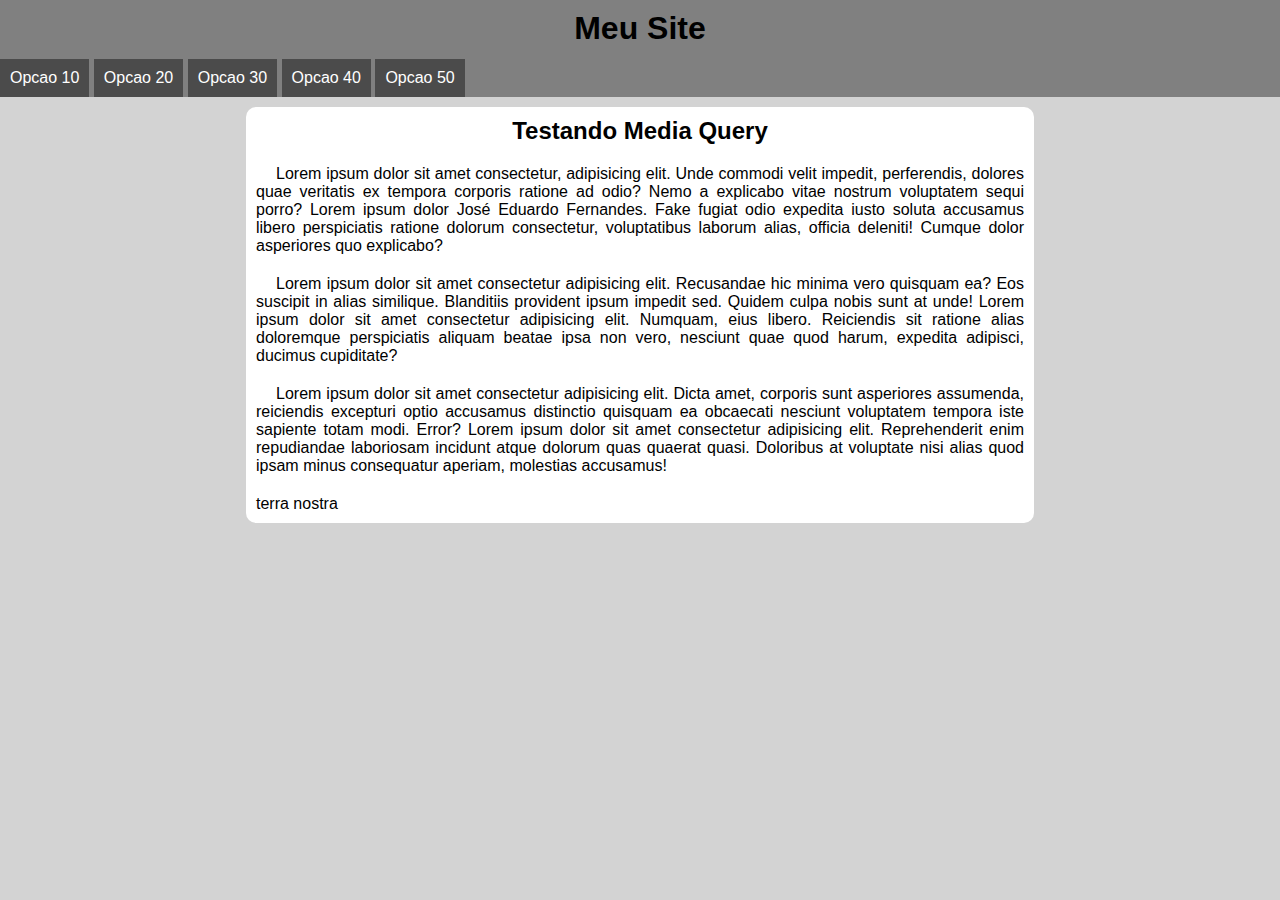
<file: index.html>
<!DOCTYPE html>
<html lang="pt-br">
<head>
    <meta charset="UTF-8">
    <meta name="viewport" content="width=device-width, initial-scale=1.0">
    <title>Media Query</title>
    <link href="https://fonts.googleapis.com/css2?family=Material+Symbols+Outlined" rel="stylesheet" />
    <link rel="stylesheet" href="estilos/style.css">
    <link rel="stylesheet" href="estilos/mediaquery.css">
</head>
<body onresize="mudouTamanho()">
    <header>
        <h1>Meu Site</h1>
        <i id="burguer" class="material-symbols-outlined" onclick="clickMenu()">menu</i>

        <menu id="itens">
            <ul>
                <li><a href="massas.html" target="_blank">Opcao 10</a></li>
                <li><a href="#">Opcao 20</a></li>
                <li><a href="#">Opcao 30</a></li>
                <li><a href="#">Opcao 40</a></li>
                <li><a href="#">Opcao 50</a></li>
            </ul>
        </menu>
    </header>
    <main>
        <article>
            <h2>Testando Media Query</h2>
            <p>Lorem ipsum dolor sit amet consectetur, adipisicing elit. Unde commodi velit impedit, perferendis, dolores quae veritatis ex tempora corporis ratione ad odio? Nemo a explicabo vitae nostrum voluptatem sequi porro? Lorem ipsum dolor José Eduardo Fernandes. Fake  fugiat odio expedita iusto soluta accusamus libero perspiciatis ratione dolorum consectetur, voluptatibus laborum alias, officia deleniti! Cumque dolor asperiores quo explicabo?</p>
            <p>Lorem ipsum dolor sit amet consectetur adipisicing elit. Recusandae hic minima vero quisquam ea? Eos suscipit in alias similique. Blanditiis provident ipsum impedit sed. Quidem culpa nobis sunt at unde! Lorem ipsum dolor sit amet consectetur adipisicing elit. Numquam, eius libero. Reiciendis sit ratione alias doloremque perspiciatis aliquam beatae ipsa non vero, nesciunt quae quod harum, expedita adipisci, ducimus cupiditate?</p>
            <p>Lorem ipsum dolor sit amet consectetur adipisicing elit. Dicta amet, corporis sunt asperiores assumenda, reiciendis excepturi optio accusamus distinctio quisquam ea obcaecati nesciunt voluptatem tempora iste sapiente totam modi. Error? Lorem ipsum dolor sit amet consectetur adipisicing elit. Reprehenderit enim repudiandae laboriosam incidunt atque dolorum quas quaerat quasi. Doloribus at voluptate nisi alias quod ipsam minus consequatur aperiam, molestias accusamus!</p>
            <div id="massas">terra nostra </div>

        </article>
        
    </main>
    <script>
        function mudouTamanho() {
            if(window.innerWidth >= 768){
                itens.style.display = 'block'
            }else{
                itens.style.display = 'none'
            }

        }
        function clickMenu(){
            if(itens.style.display == 'block'){
                itens.style.display = 'none'
            }else{
                itens.style.display = 'block'
            }
        }
    </script>
</body>
</html> <!--h-->
</file>
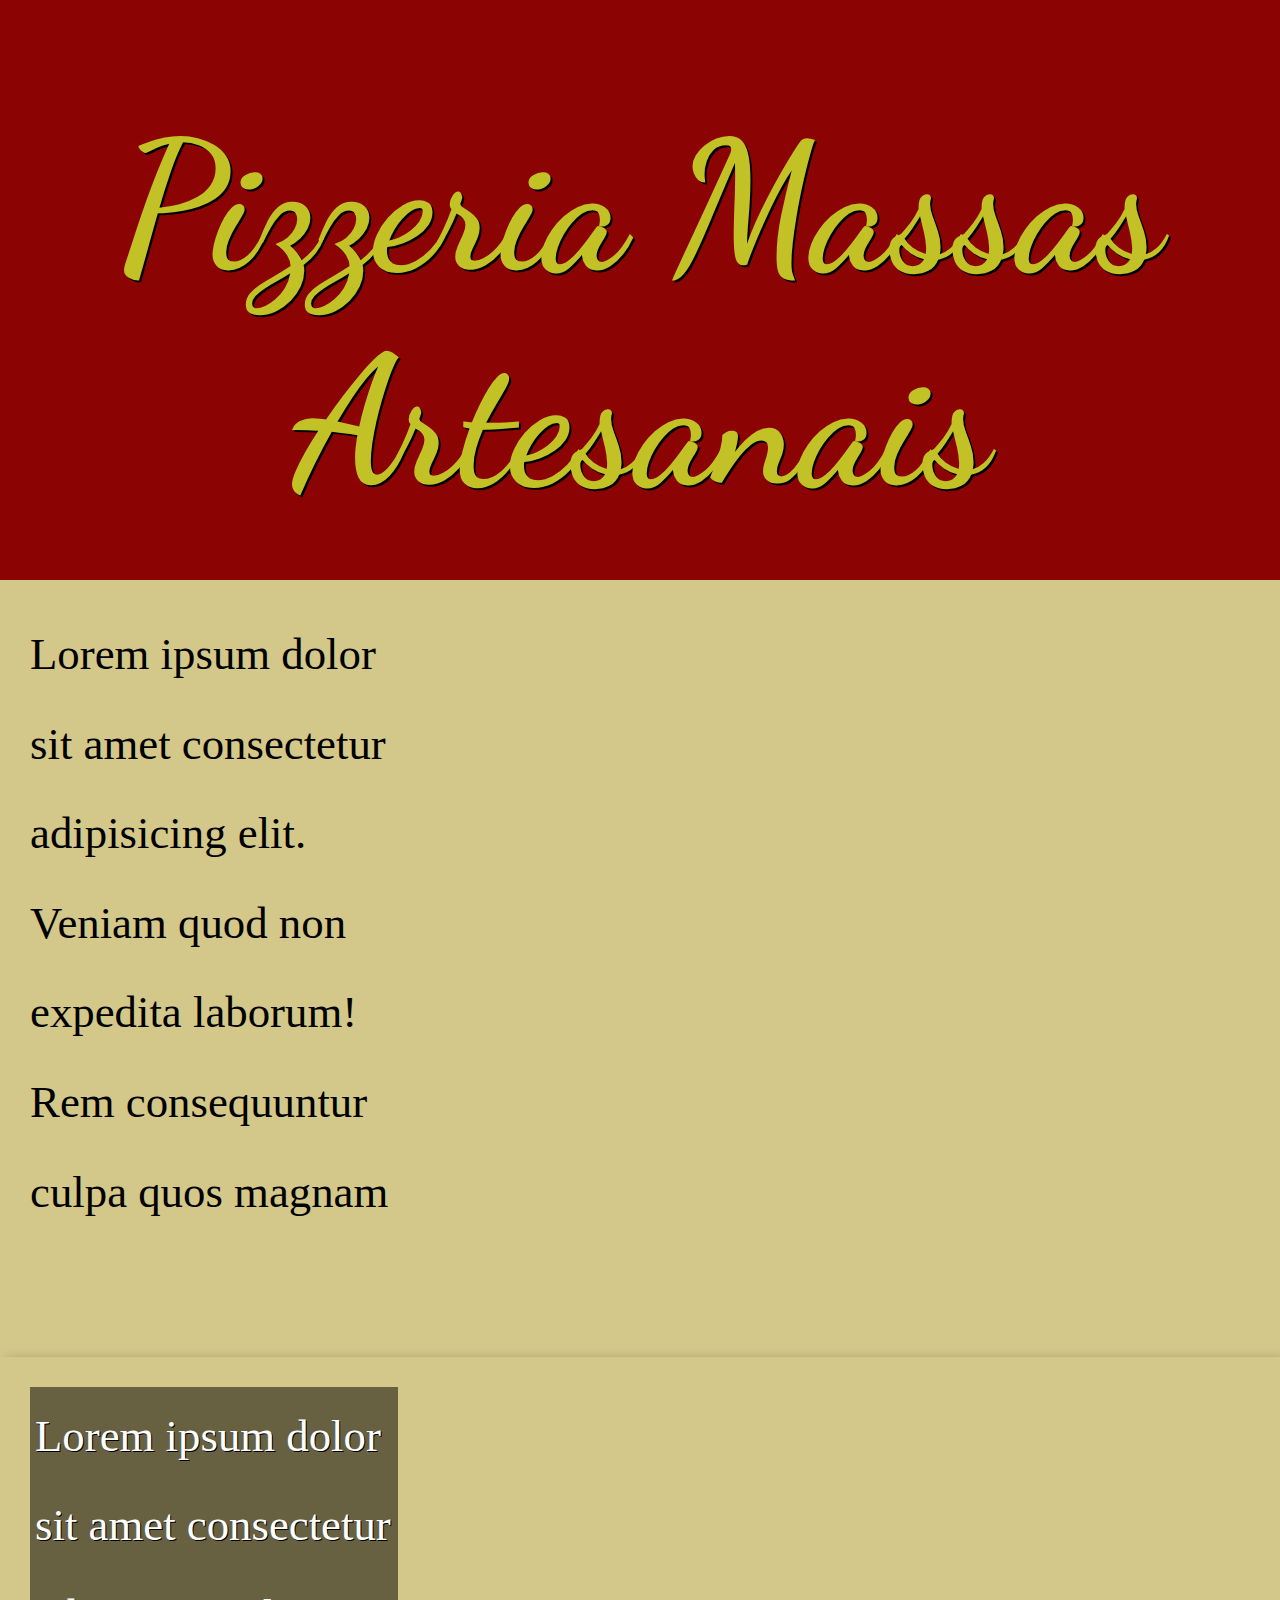
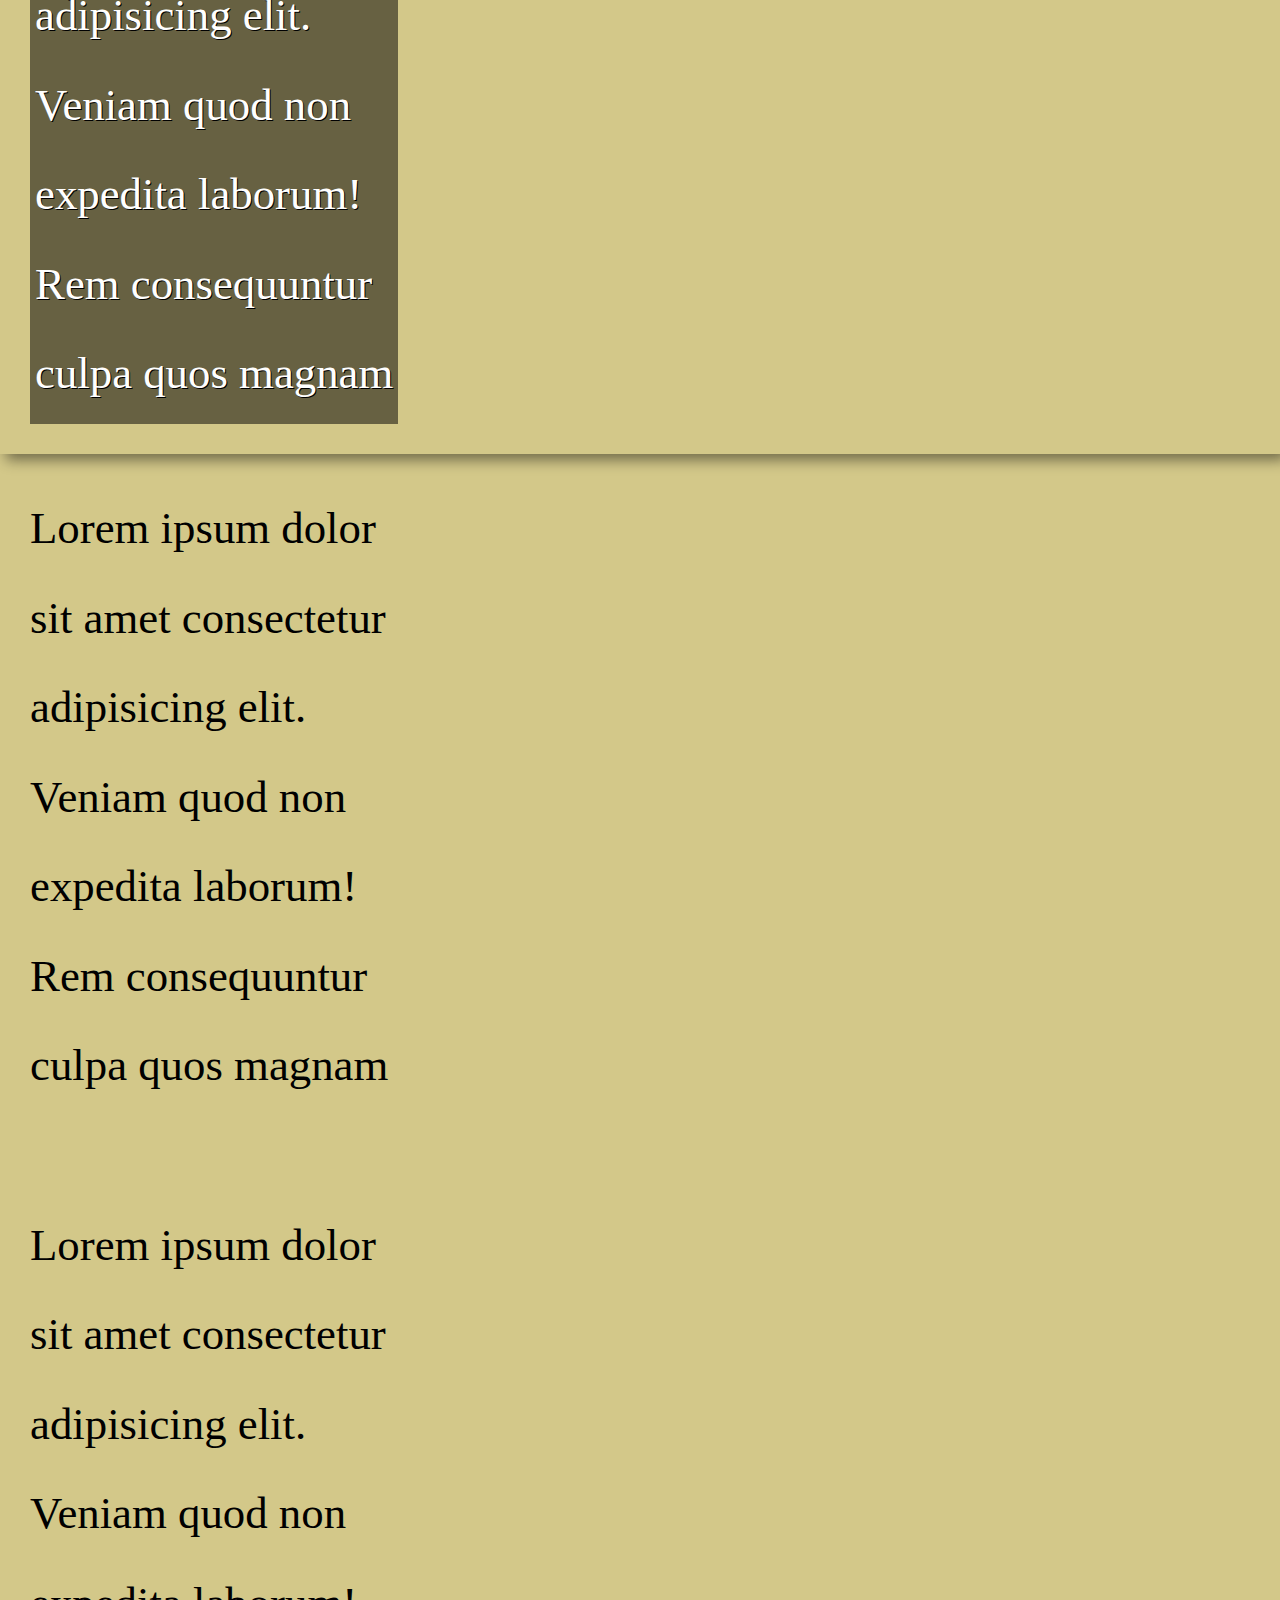
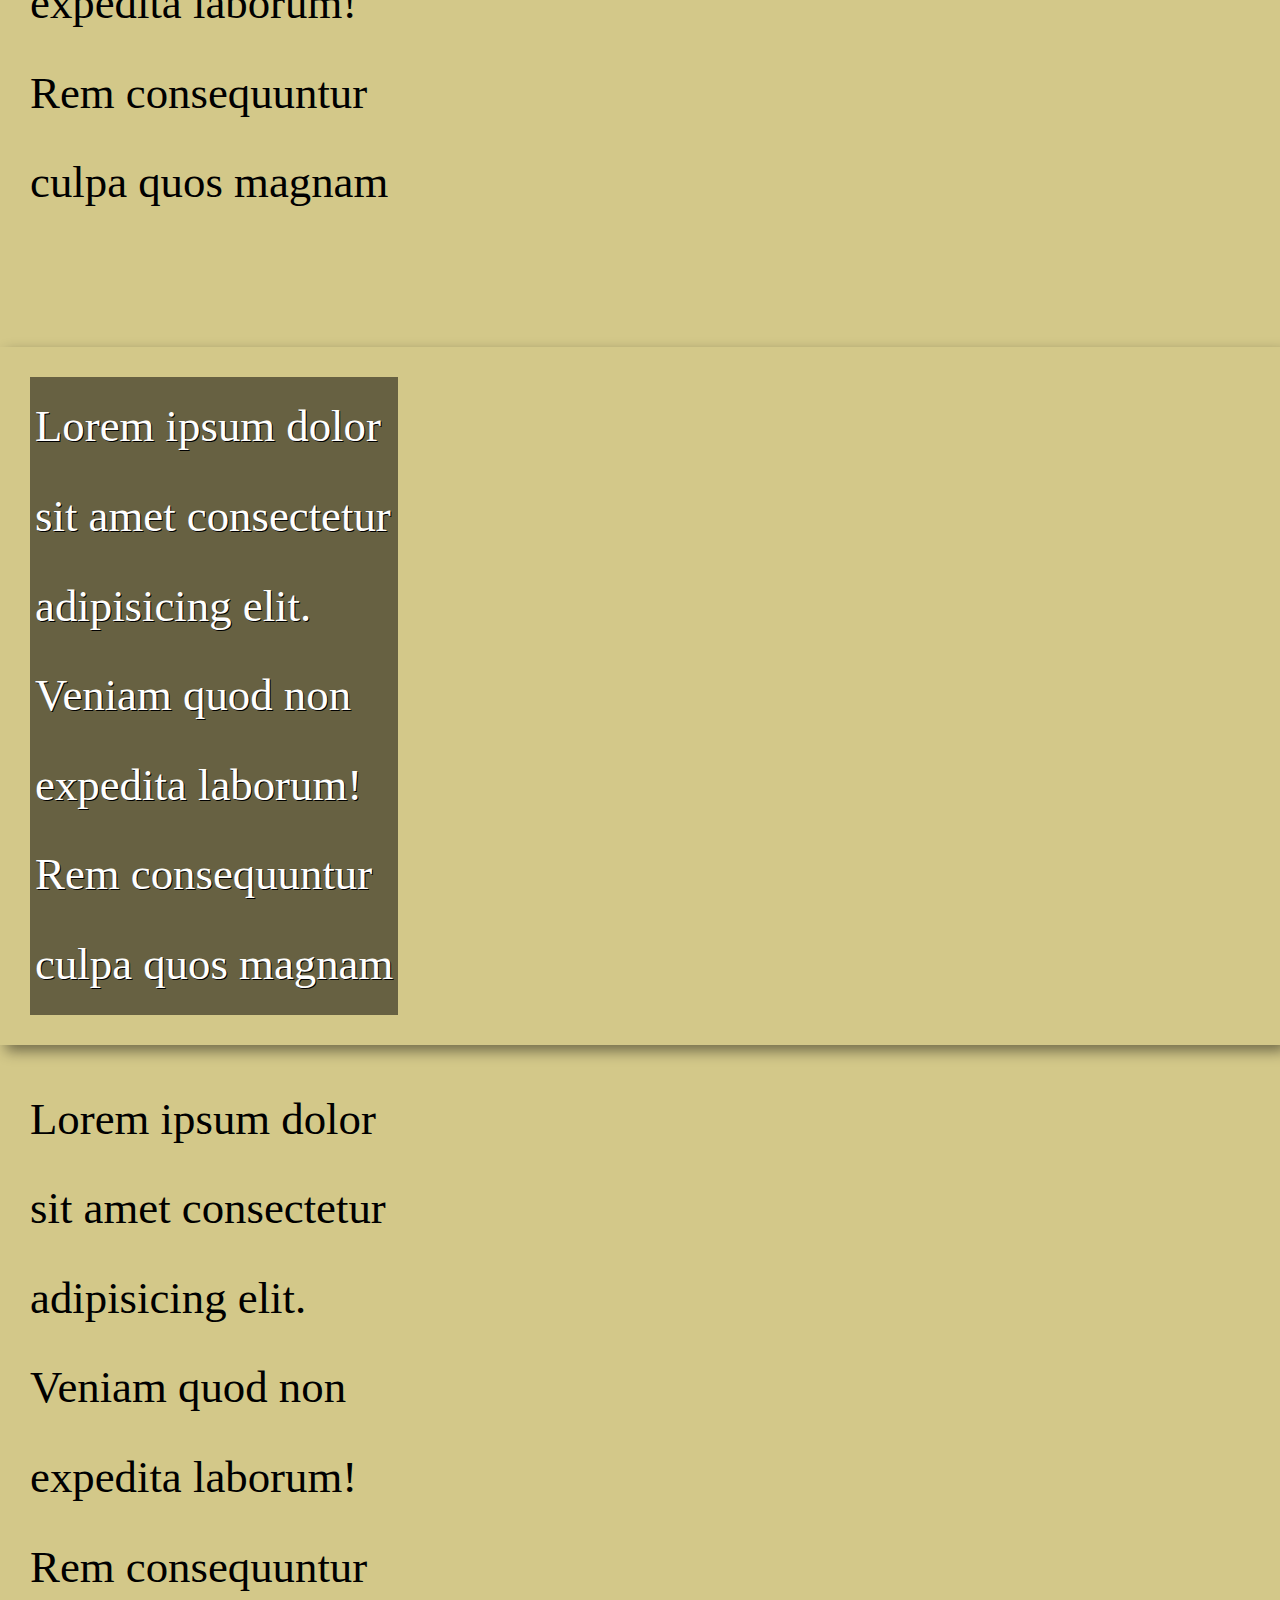
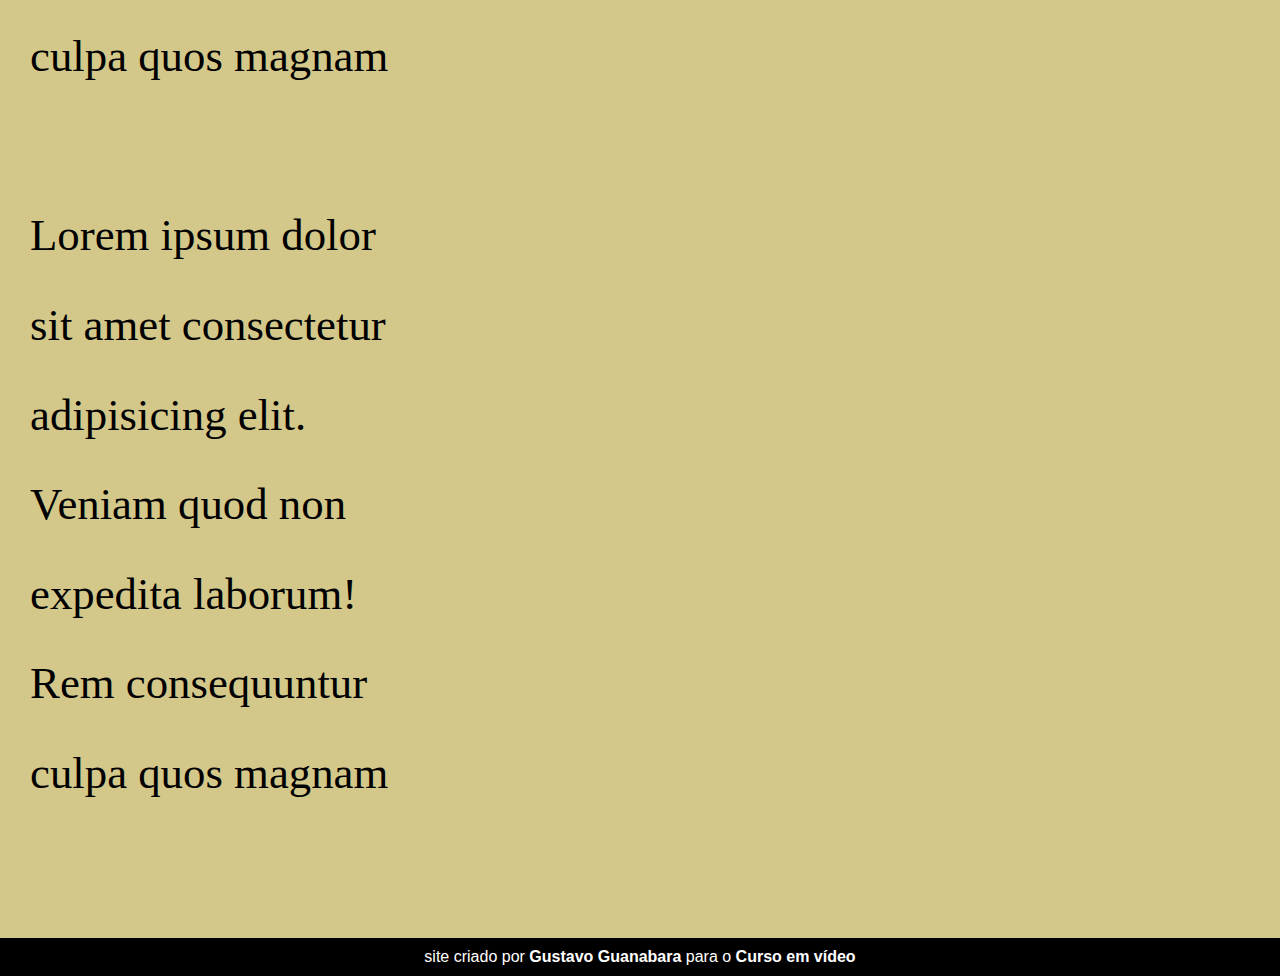
<file: massas.html>
<!DOCTYPE html>
<html lang="pt-br">
<head>
    <meta charset="UTF-8">
    <meta name="viewport" content="width=device-width, initial-scale=1.0">
    <title>Projeto Literatura de cordel</title>
    <link rel="stylesheet" href="estilos/mediaquerymassas.css">
    

</head>
<body>
    <header>
        <p>
            <h1>Pizzeria Massas Artesanais</h1>
        </p>
        
    </header>

    <section class="normal">
        <p>
            Lorem ipsum dolor<br>
            sit amet consectetur<br>
            adipisicing elit.<br>
            Veniam quod non<br>
            expedita laborum!<br> 
            Rem consequuntur<br>
            culpa quos magnam
        </p>
    </section>

     <section class="imagem" id="img01">
        <p>
            Lorem ipsum dolor<br>
            sit amet consectetur<br>
            adipisicing elit.<br>
            Veniam quod non<br>
            expedita laborum!<br> 
            Rem consequuntur<br>
            culpa quos magnam
        </p>
     </section>
   
    <section class="normal">
        <p>
            Lorem ipsum dolor<br>
            sit amet consectetur<br>
            adipisicing elit.<br>
            Veniam quod non<br>
            expedita laborum!<br> 
            Rem consequuntur<br>
            culpa quos magnam
        </p>
        <p>
            Lorem ipsum dolor<br>
            sit amet consectetur<br>
            adipisicing elit.<br>
            Veniam quod non<br>
            expedita laborum!<br> 
            Rem consequuntur<br>
            culpa quos magnam
        </p>
    </section>

    <section class="imagem" id="img02">
        <p>
            Lorem ipsum dolor<br>
            sit amet consectetur<br>
            adipisicing elit.<br>
            Veniam quod non<br>
            expedita laborum!<br> 
            Rem consequuntur<br>
            culpa quos magnam
        </p>
    </section>

    <section class="normal">
        <p>
            Lorem ipsum dolor<br>
            sit amet consectetur<br>
            adipisicing elit.<br>
            Veniam quod non<br>
            expedita laborum!<br> 
            Rem consequuntur<br>
            culpa quos magnam
        </p>   
        <p>
            Lorem ipsum dolor<br>
            sit amet consectetur<br>
            adipisicing elit.<br>
            Veniam quod non<br>
            expedita laborum!<br> 
            Rem consequuntur<br>
            culpa quos magnam
        </p>
        
    </section>
</body>
<footer>
    site criado por <a href="https://gustavoguanabara.github.io" target="_blank">Gustavo Guanabara</a> para o <a href="https://cursoemvideo.com" target="_blank">Curso em vídeo</a>
</footer>
</file>
<file: estilos/style.css>
/*Versão mobile first*/
@charset "UTF-8";
*{
    margin: 0px;
    padding: 0px;
    font-family: Arial, Helvetica, sans-serif;
}
html, body{
    background-color: lightgrey;
}
header{
    background-color: grey;
}
header > h1{
    padding: 10px;
    text-align: center;
}
i#burguer{
    background-color: rgb(50, 50, 50);
    color: white;
    display: block;
    text-align: center;
    padding: 10px;
    cursor: pointer;
}
i#burguer:hover{
    background-color: white;
    color: black;
}
menu{
    display:none;
}
menu > ul{
    list-style-type: none; /*tira as bolinhas da lista*/
}
menu > ul > li > a{
    display: block;
    padding: 10px;
    text-align: center;
    text-decoration: none;
    background-color: rgb(75, 75, 75);
    color: white;
    border-top: 2px solid gray;
}
menu > ul > li> a:hover{
    background-color: gray;
}
main{
    width: 90vw;
    background-color: white;
    margin: auto;
    margin-top: 10px;
    padding: 10px;
    border-radius: 10px;
}
article > h2{
    padding-bottom: 20px;
    text-align: center;
}
article > p{
    text-align: justify;
    margin-bottom: 20px;/* margem em baixo*/
    text-indent: 20px; /*Espaçamento de paragrafo*/
}
</file>
<file: estilos/mediaquery.css>
@charset "UTF-8";

/*Todas as demais midias*/
/*Tipical device break points
-----------------------------
Pequenas Telas:600px
Celular: de 600px até 768px
Tablet: 768px até 992px
Desktop: 992px até 1200px
Grandes Telas acima de 1200px:
*/
@media screen and (min-width: 768px) {
   i#burguer{
    display: none;
   } 
   menu{
    display: block;
   }
   menu > ul > li{
    display: inline-block;
   }
   main{
    width: 768px;
   }
}
</file>
<file: estilos/mediaquerymassas.css>
@charset "UTF-8";
 
@font-face { /*usar fonte baixada*/
    font-family: 'Sriracha' ;
    src: url('../fonts/Sriracha-Regular.ttf')format('truetype');
}
@font-face {
    font-family: "Dancing Script";
    src: url('../fonts/DancingScript-VariableFont_wght.ttf')format('truetype');

}
@import url('https://fonts.googleapis.com/css2?family=Dekko&display=swap');


*{   /*o asteriscco afeta o documento todo*/
    margin: 0px;
    padding: 0px; 
    font-size: 1em;
}
:root{
    --fonte1: Verdana, Geneva, Tahoma, sans-serif;
    --fonte2: 'Dancing Script', cursive;
    --fonte3: 'dekko', cursive; 
}
html ,body{
    min-height: 100vh;
    background-color: rgb(211, 200, 137);
    font-family: var(--fonte1);
    
}
header{
    background-color: #8C0303;
    color: #c2c226;
    text-shadow: 1px 1px 0px black;
    text-align: center;
}
header > h1{
    padding-top: 50px;
   /* text-transform: uppercase; transforma em maiusculo*/
    /*font-variant: small-caps;*/
    font-family: var(--fonte2);
    text-shadow: 2px 2px 0px black;
    font-size: 14vw;
}

header > p{
    padding-bottom: 50px;
 
}
header a, footer a{
    color: white;
    text-decoration: none;
    font-weight: bolder;/*negrito*/
}
header a:hover, footer a:hover{
    text-decoration: underline; /*volta o sublinhado*/
}
section{
    padding-top: 10vh;
    padding-bottom: 10vh;
    line-height: 2em; /*espaçamento duas linhas*/
    padding: 30px;
    font-family: var(--fonte3);
    font-size: 3.5vw;
}
section > p{
    padding-bottom: 2em;
}

section.imagem{
    background-color: black(51,51,51);
    color: white;
    box-shadow: 6px 6px 13px 0px rgba(0, 0, 0, 0.461);
    background-size: cover;
    background-attachment: fixed;
}
section.imagem > p{
    display: inline-block;
    padding: 5px;
    background-color: rgba(0, 0, 0, 0.514);
    text-shadow: 1px 1px 0px black;
}
section#img01{
    background-image: url('../imagens/massa84.jpg');
    
    background-position: left center;
}
section#img02{
    background-image: url('../imagens/massaabr65.jpg');
    background-position: top center;
}

footer{
    background-color: black;
    color: white;
    text-align: center;
    padding: 10px;
}
</file>
